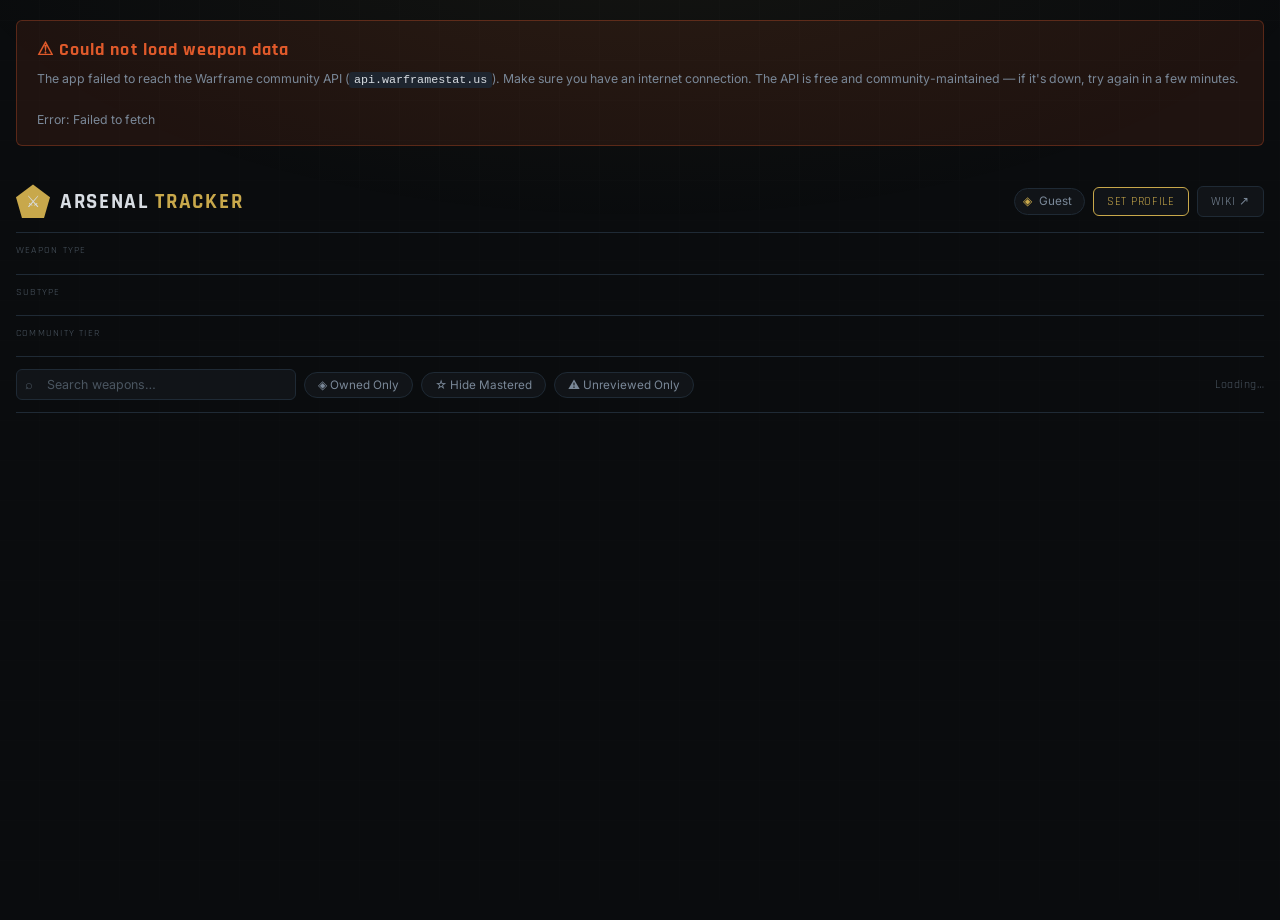
<file: index.html>
<!DOCTYPE html>
<html lang="en">
<head>
<meta charset="UTF-8"/>
<meta name="viewport" content="width=device-width, initial-scale=1.0"/>
<title>Warframe Arsenal Tracker</title>
<link rel="preconnect" href="https://fonts.googleapis.com">
<link href="https://fonts.googleapis.com/css2?family=Rajdhani:wght@400;500;600;700&family=Inter:wght@300;400;500&display=swap" rel="stylesheet">
<style>
/* ── VARIABLES ─────────────────────────────────────────── */
:root{
  --bg:#0a0c0e;--surface:#111418;--card:#151a1f;--elevated:#1e252f;
  --border:#1f2a35;--border-b:#2a3a4a;
  --gold:#c8a84b;--gold-dim:#7a6330;--gold-glow:rgba(200,168,75,.18);
  --red:#e05a2b;--blue:#4a9eca;--grey:#4a5560;--purple:#9b6ef3;
  --warn:#d4860a;--warn-bg:rgba(212,134,10,.12);--warn-border:rgba(212,134,10,.3);
  --t1:#d8dde3;--t2:#7a8898;--t3:#4a5560;
  --r:6px;--cr:8px;--tr:.18s ease;
  --fd:'Rajdhani',sans-serif;--fb:'Inter',sans-serif;
}
*,*::before,*::after{box-sizing:border-box;margin:0;padding:0}
html{font-size:15px}
body{font-family:var(--fb);background:var(--bg);color:var(--t1);min-height:100vh;line-height:1.5;overflow-x:hidden}
body::before{content:'';position:fixed;inset:0;background:
  radial-gradient(ellipse 80% 50% at 50% -10%,rgba(200,168,75,.06) 0%,transparent 70%),
  repeating-linear-gradient(0deg,transparent,transparent 39px,rgba(255,255,255,.015) 40px),
  repeating-linear-gradient(90deg,transparent,transparent 39px,rgba(255,255,255,.015) 40px);
  pointer-events:none;z-index:0}

/* ── LAYOUT ────────────────────────────────────────────── */
.wrap{position:relative;z-index:1;max-width:1400px;margin:0 auto;padding:0 16px}

/* ── UPDATE BANNER ─────────────────────────────────────── */
#update-banner{
  display:none;background:var(--warn-bg);border:1px solid var(--warn-border);
  border-radius:var(--r);padding:10px 14px;margin:12px 0 0;
  display:flex;align-items:flex-start;gap:10px;flex-wrap:wrap;
}
#update-banner.hidden{display:none}
.banner-icon{font-size:1.1rem;flex-shrink:0;margin-top:1px}
.banner-text{flex:1;min-width:200px}
.banner-text strong{font-family:var(--fd);letter-spacing:.04em;color:var(--warn);font-size:.9rem}
.banner-text p{font-size:.78rem;color:var(--t2);margin-top:2px;line-height:1.5}
.banner-close{background:none;border:none;color:var(--t3);cursor:pointer;font-size:1rem;padding:0 4px;align-self:flex-start;flex-shrink:0}
.banner-close:hover{color:var(--t1)}

/* ── HEADER ────────────────────────────────────────────── */
.hdr{padding:18px 0 14px;border-bottom:1px solid var(--border);display:flex;align-items:center;justify-content:space-between;gap:12px;flex-wrap:wrap}
.hdr-l{display:flex;align-items:center;gap:12px}
.logo{display:flex;align-items:center;gap:10px}
.logo-ico{width:34px;height:34px;background:var(--gold);clip-path:polygon(50% 0%,100% 38%,82% 100%,18% 100%,0% 38%);display:flex;align-items:center;justify-content:center;font-size:16px;flex-shrink:0}
.logo h1{font-family:var(--fd);font-size:1.4rem;font-weight:700;letter-spacing:.08em;text-transform:uppercase}
.logo h1 span{color:var(--gold)}
.hdr-r{display:flex;align-items:center;gap:8px;flex-wrap:wrap}
.user-pill{display:flex;align-items:center;gap:7px;background:var(--surface);border:1px solid var(--border);border-radius:20px;padding:4px 12px 4px 8px;font-size:.78rem}
.user-pill .ui{color:var(--gold)}
#uname{color:var(--t2);font-size:.78rem}

/* ── FILTER SECTIONS ───────────────────────────────────── */
.fs{padding:10px 0 0}
.fs-lbl{font-family:var(--fd);font-size:.68rem;letter-spacing:.12em;text-transform:uppercase;color:var(--t3);margin-bottom:5px}
.fg{display:flex;flex-wrap:wrap;gap:5px;padding-bottom:10px;border-bottom:1px solid var(--border)}
.fb{background:var(--surface);border:1px solid var(--border);border-radius:4px;padding:4px 11px;color:var(--t2);font-size:.76rem;font-family:var(--fd);letter-spacing:.06em;text-transform:uppercase;cursor:pointer;transition:all var(--tr);white-space:nowrap}
.fb:hover{border-color:var(--gold-dim);color:var(--t1)}
.fb.on{background:var(--elevated);border-color:var(--gold);color:var(--gold)}
.tb.te.on{border-color:var(--red);color:var(--red);background:rgba(224,90,43,.1)}
.tb.tg.on{border-color:var(--blue);color:var(--blue);background:rgba(74,158,202,.1)}
.tb.tf.on{border-color:var(--grey);color:var(--t2);background:rgba(74,85,96,.15)}

/* ── CONTROLS ──────────────────────────────────────────── */
.ctrl{padding:12px 0;display:flex;align-items:center;gap:8px;flex-wrap:wrap;border-bottom:1px solid var(--border)}
.sw{position:relative;flex:1;min-width:180px;max-width:280px}
.si{position:absolute;left:9px;top:50%;transform:translateY(-50%);color:var(--t3);font-size:.85rem;pointer-events:none}
#srch{width:100%;background:var(--surface);border:1px solid var(--border);border-radius:var(--r);padding:7px 9px 7px 30px;color:var(--t1);font-size:.83rem;font-family:var(--fb);transition:border-color var(--tr)}
#srch:focus{outline:none;border-color:var(--gold-dim)}
#srch::placeholder{color:var(--t3)}
.qb{background:var(--surface);border:1px solid var(--border);border-radius:18px;padding:5px 13px;color:var(--t2);font-size:.78rem;font-family:var(--fb);cursor:pointer;transition:all var(--tr);white-space:nowrap}
.qb:hover{border-color:var(--gold-dim);color:var(--t1)}
.qb.on{background:var(--gold-glow);border-color:var(--gold);color:var(--gold)}
#rcount{margin-left:auto;font-size:.78rem;color:var(--t3);font-family:var(--fd);letter-spacing:.04em}

/* ── GRID ───────────────────────────────────────────────── */
.grid{display:grid;grid-template-columns:repeat(auto-fill,minmax(290px,1fr));gap:13px;padding:14px 0 40px}

/* ── CARD ───────────────────────────────────────────────── */
.card{background:var(--card);border:1px solid var(--border);border-radius:var(--cr);overflow:hidden;display:flex;flex-direction:column;transition:border-color var(--tr),box-shadow var(--tr),transform var(--tr)}
.card:hover{border-color:var(--border-b);box-shadow:0 4px 20px rgba(0,0,0,.4);transform:translateY(-1px)}
.card.mastered{border-color:var(--gold);box-shadow:0 0 0 1px var(--gold),0 2px 10px rgba(200,168,75,.15)}
.card.owned:not(.mastered){border-color:var(--blue)}
.stripe{height:3px;flex-shrink:0}
.stripe.te{background:linear-gradient(90deg,var(--red),rgba(224,90,43,.3))}
.stripe.tg{background:linear-gradient(90deg,var(--blue),rgba(74,158,202,.3))}
.stripe.tf{background:var(--grey)}
.stripe.tu{background:linear-gradient(90deg,var(--t3),transparent)}

.ch{display:flex;align-items:flex-start;gap:11px;padding:11px 13px 9px}
.img-w{width:68px;height:68px;flex-shrink:0;background:var(--surface);border-radius:5px;border:1px solid var(--border);overflow:hidden;display:flex;align-items:center;justify-content:center}
.wimg{width:100%;height:100%;object-fit:contain;padding:4px;filter:drop-shadow(0 2px 4px rgba(0,0,0,.6))}
.ctb{flex:1;min-width:0}
.wname{font-family:var(--fd);font-size:1.05rem;font-weight:600;letter-spacing:.04em;white-space:nowrap;overflow:hidden;text-overflow:ellipsis;line-height:1.3}
.wmeta{display:flex;flex-wrap:wrap;gap:3px;margin-top:3px}
.tt,.st,.mr{font-size:.66rem;font-family:var(--fd);letter-spacing:.06em;text-transform:uppercase;border-radius:3px;padding:1px 5px}
.tt{background:var(--elevated);color:var(--t2);border:1px solid var(--border)}
.st{background:rgba(74,158,202,.1);color:var(--blue);border:1px solid rgba(74,158,202,.2)}
.mr{background:rgba(200,168,75,.1);color:var(--gold);border:1px solid rgba(200,168,75,.2)}
.tlbl{font-family:var(--fd);font-size:.7rem;font-weight:600;letter-spacing:.06em;text-transform:uppercase;margin-top:5px}
.tlbl.te{color:var(--red)}.tlbl.tg{color:var(--blue)}.tlbl.tf{color:var(--grey)}.tlbl.tu{color:var(--t3)}

.cb{padding:0 13px 9px;flex:1;display:flex;flex-direction:column;gap:7px}

/* Unreviewed badge */
.badge-unreviewed{
  display:inline-flex;align-items:center;gap:5px;
  font-size:.68rem;font-family:var(--fd);letter-spacing:.05em;text-transform:uppercase;
  border-radius:4px;padding:2px 7px;width:fit-content;
  background:rgba(155,110,243,.1);color:var(--purple);border:1px solid rgba(155,110,243,.25);
  cursor:help;
}

.badge{display:inline-flex;align-items:center;gap:4px;font-size:.7rem;border-radius:4px;padding:2px 7px;width:fit-content}
.bq{background:rgba(180,100,255,.1);color:#b464ff;border:1px solid rgba(180,100,255,.22)}
.ba{background:var(--elevated);color:var(--t2);border:1px solid var(--border)}

.dr{display:flex;align-items:center;gap:7px;margin-top:1px}
.dl{font-size:.7rem;color:var(--t3);font-family:var(--fd);letter-spacing:.06em;text-transform:uppercase;min-width:38px}
.dots{display:flex;gap:3px}
.dot{width:9px;height:9px;border-radius:2px;background:var(--elevated);border:1px solid var(--border-b)}
.dot.f{background:var(--gold);border-color:var(--gold)}
.ad{font-size:.76rem;color:var(--t2);line-height:1.5}
.tn{font-size:.76rem;color:var(--t2);border-left:2px solid var(--border-b);padding-left:7px;line-height:1.5;font-style:italic}
.tn.unreviewed-note{color:var(--t3);font-style:italic}
.mastered .tn{border-color:var(--gold)}

.cs{margin-top:3px}
.ct{font-size:.71rem;font-family:var(--fd);letter-spacing:.06em;text-transform:uppercase;color:var(--t3);cursor:pointer;user-select:none;transition:color var(--tr)}
.ct:hover{color:var(--t2)}
.cl{margin-top:5px;display:flex;flex-direction:column;gap:4px}
.cr2{display:flex;flex-wrap:wrap;align-items:baseline;gap:5px;font-size:.72rem;background:var(--surface);border:1px solid var(--border);border-radius:4px;padding:4px 7px}
.cn{color:var(--t1);font-weight:500}.cq{color:var(--gold);font-family:var(--fd);font-size:.78rem}
.csrc{color:var(--t3);font-size:.68rem;width:100%;margin-top:1px}

.cf{padding:7px 13px 11px;border-top:1px solid var(--border);display:flex;align-items:center;gap:7px;justify-content:space-between}
.tr-row{display:flex;gap:5px}
.tbtn{display:flex;align-items:center;gap:4px;background:var(--surface);border:1px solid var(--border);border-radius:4px;padding:4px 9px;color:var(--t3);font-size:.73rem;font-family:var(--fb);cursor:pointer;transition:all var(--tr)}
.tbtn:hover{border-color:var(--border-b);color:var(--t2)}
.tbtn.on{background:rgba(74,158,202,.12);border-color:var(--blue);color:var(--blue)}
.tbtn.mb.on{background:var(--gold-glow);border-color:var(--gold);color:var(--gold)}
.wl{font-size:.71rem;color:var(--t3);text-decoration:none;font-family:var(--fd);letter-spacing:.06em;text-transform:uppercase;transition:color var(--tr)}
.wl:hover{color:var(--gold)}

/* ── LOADER ─────────────────────────────────────────────── */
#ldr{position:fixed;inset:0;background:var(--bg);display:flex;align-items:center;justify-content:center;z-index:1000}
.linner{display:flex;flex-direction:column;align-items:center;gap:14px}
.llogo{width:44px;height:44px;background:var(--gold);clip-path:polygon(50% 0%,100% 38%,82% 100%,18% 100%,0% 38%);animation:pulse 1.2s ease-in-out infinite alternate}
@keyframes pulse{from{opacity:.4;transform:scale(.9)}to{opacity:1;transform:scale(1.05)}}
.ltxt{font-family:var(--fd);font-size:.8rem;letter-spacing:.2em;text-transform:uppercase;color:var(--t3)}
.lsub{font-size:.72rem;color:var(--t3);margin-top:-6px}

/* ── ERROR STATE ─────────────────────────────────────────── */
#api-error{display:none;margin:20px 0;background:rgba(224,90,43,.1);border:1px solid rgba(224,90,43,.3);border-radius:var(--r);padding:16px 20px}
#api-error h3{font-family:var(--fd);color:var(--red);margin-bottom:6px;letter-spacing:.06em}
#api-error p{font-size:.82rem;color:var(--t2);line-height:1.6}
#api-error code{background:var(--elevated);padding:1px 5px;border-radius:3px;font-size:.78rem;color:var(--t1)}

/* ── EMPTY ──────────────────────────────────────────────── */
.empty{grid-column:1/-1;display:flex;flex-direction:column;align-items:center;gap:14px;padding:70px 20px;color:var(--t3)}
.empty-ico{font-size:2.5rem;opacity:.25}
.empty p{font-size:.88rem}
.empty button{background:var(--surface);border:1px solid var(--border);border-radius:var(--r);padding:7px 18px;color:var(--t2);cursor:pointer;font-family:var(--fb);transition:all var(--tr)}
.empty button:hover{border-color:var(--gold-dim);color:var(--t1)}

/* ── MODAL ──────────────────────────────────────────────── */
.mo{display:none;position:fixed;inset:0;background:rgba(0,0,0,.7);backdrop-filter:blur(4px);z-index:500;align-items:center;justify-content:center;padding:20px}
.md{background:var(--card);border:1px solid var(--border-b);border-radius:10px;padding:26px 22px;width:100%;max-width:360px;box-shadow:0 20px 60px rgba(0,0,0,.6)}
.md h2{font-family:var(--fd);font-size:1.15rem;letter-spacing:.08em;text-transform:uppercase;margin-bottom:5px}
.md p{font-size:.8rem;color:var(--t2);margin-bottom:14px;line-height:1.5}
.md input{width:100%;background:var(--surface);border:1px solid var(--border);border-radius:var(--r);padding:8px 11px;color:var(--t1);font-size:.88rem;font-family:var(--fb);margin-bottom:13px;transition:border-color var(--tr)}
.md input:focus{outline:none;border-color:var(--gold-dim)}
.mbtns{display:flex;gap:7px;justify-content:flex-end}
.bp,.bs{padding:6px 16px;border-radius:var(--r);font-size:.8rem;font-family:var(--fd);letter-spacing:.06em;text-transform:uppercase;cursor:pointer;border:1px solid;transition:all var(--tr)}
.bp{background:var(--gold);border-color:var(--gold);color:#0a0c0e;font-weight:700}
.bp:hover{background:#dbb855}
.bs{background:transparent;border-color:var(--border);color:var(--t2)}
.bs:hover{border-color:var(--border-b);color:var(--t1)}

/* ── TOAST ──────────────────────────────────────────────── */
#toast{position:fixed;bottom:22px;left:50%;transform:translateX(-50%) translateY(16px);background:var(--elevated);border:1px solid var(--border-b);border-radius:18px;padding:7px 18px;font-size:.8rem;color:var(--t1);z-index:999;opacity:0;transition:opacity .25s,transform .25s;pointer-events:none}
#toast.show{opacity:1;transform:translateX(-50%) translateY(0)}

/* ── BUTTONS ─────────────────────────────────────────────── */
.btn{display:inline-flex;align-items:center;gap:5px;background:var(--surface);border:1px solid var(--border);border-radius:var(--r);padding:6px 13px;color:var(--t2);font-size:.78rem;font-family:var(--fd);letter-spacing:.06em;text-transform:uppercase;cursor:pointer;text-decoration:none;transition:all var(--tr);white-space:nowrap}
.btn:hover{border-color:var(--gold-dim);color:var(--t1)}
.btn-g{border-color:var(--gold);color:var(--gold)}
.btn-g:hover{background:var(--gold-glow)}

/* ── ESTIMATED (unreviewed) ─────────────────────────────── */
.badge-est{opacity:.5;font-style:italic}

/* ── CONFLICT INDICATOR ─────────────────────────────────── */
.card-hd-wrap{position:relative}
.badge-conflict{
  position:absolute;top:8px;right:8px;
  width:20px;height:20px;border-radius:50%;
  background:rgba(224,90,43,.15);border:1px solid var(--red);
  color:var(--red);font-size:.78rem;font-weight:700;
  display:flex;align-items:center;justify-content:center;
  cursor:help;flex-shrink:0;line-height:1;
}

/* ── OBTAIN PLACEHOLDER (unreviewed) ───────────────────── */
.dr-placeholder{font-size:.7rem;color:var(--t3);font-style:italic;font-family:var(--fd);letter-spacing:.04em}

/* ── QUEST BADGE AS LINK ────────────────────────────────── */
a.badge{text-decoration:none;cursor:pointer;transition:opacity var(--tr)}
a.badge:hover{opacity:.8}

/* ── SCROLLBAR ──────────────────────────────────────────── */
::-webkit-scrollbar{width:5px}::-webkit-scrollbar-track{background:var(--bg)}
::-webkit-scrollbar-thumb{background:var(--border-b);border-radius:3px}
::-webkit-scrollbar-thumb:hover{background:var(--gold-dim)}

/* ── RESPONSIVE ─────────────────────────────────────────── */
@media(max-width:640px){
  .grid{grid-template-columns:1fr}
  .hdr{flex-direction:column;align-items:flex-start}
  .hdr-r{width:100%;justify-content:flex-start}
  .sw{max-width:100%}
  #rcount{margin-left:0}
  .logo h1{font-size:1.15rem}
  #update-banner{margin-top:8px}
}
@media(min-width:641px) and (max-width:900px){.grid{grid-template-columns:repeat(2,1fr)}}
</style>
</head>
<body>

<!-- Loader -->
<div id="ldr">
  <div class="linner">
    <div class="llogo"></div>
    <div class="ltxt">Loading Arsenal…</div>
    <div class="lsub" id="lsub">Connecting to Warframe API</div>
  </div>
</div>

<!-- Username Modal -->
<div id="umodal" class="mo">
  <div class="md">
    <h2>Set Your Profile</h2>
    <p>Choose a name to save your mastery and ownership data locally on this device and browser.</p>
    <input type="text" id="uinput" placeholder="e.g. Tenno_Prime" maxlength="40" autocomplete="off"/>
    <div class="mbtns">
      <button id="ucancl" class="bs">Cancel</button>
      <button id="usave" class="bp">Save</button>
    </div>
  </div>
</div>

<div id="toast"></div>

<div class="wrap">

  <!-- Update Banner -->
  <div id="update-banner" class="hidden">
    <span class="banner-icon">⚠</span>
    <div class="banner-text">
      <strong>Curated data update recommended</strong>
      <p id="banner-msg">Many weapons have auto-estimated data (tier from riven disposition, acquisition from API tags) but haven't been community-verified. Accurate tier ratings, keep/sell recommendations and obtainability details require experienced player review. To update: open Claude Code, point it at this repo, and follow the instructions in <code>README.md → Updating Curated Data</code>.</p>
    </div>
    <button class="banner-close" onclick="document.getElementById('update-banner').classList.add('hidden')" title="Dismiss">✕</button>
  </div>

  <!-- API Error -->
  <div id="api-error">
    <h3>⚠ Could not load weapon data</h3>
    <p>The app failed to reach the Warframe community API (<code>api.warframestat.us</code>). Make sure you have an internet connection. The API is free and community-maintained — if it's down, try again in a few minutes.<br><br>
    Error: <span id="api-error-msg"></span></p>
  </div>

  <header class="hdr">
    <div class="hdr-l">
      <div class="logo">
        <div class="logo-ico">⚔</div>
        <h1>Arsenal <span>Tracker</span></h1>
      </div>
    </div>
    <div class="hdr-r">
      <div class="user-pill"><span class="ui">◈</span><span id="uname">Guest</span></div>
      <button id="setuser" class="btn btn-g">Set Profile</button>
      <a href="https://wiki.warframe.com/w/Weapons" target="_blank" rel="noopener" class="btn">Wiki ↗</a>
    </div>
  </header>

  <div class="fs"><div class="fs-lbl">Weapon Type</div><div id="ftype" class="fg"></div></div>
  <div class="fs"><div class="fs-lbl">Subtype</div><div id="fsub" class="fg"></div></div>
  <div class="fs"><div class="fs-lbl">Community Tier</div><div id="ftier" class="fg"></div></div>

  <div class="ctrl">
    <div class="sw"><span class="si">⌕</span><input type="text" id="srch" placeholder="Search weapons…" autocomplete="off"/></div>
    <button id="qowned" class="qb">◈ Owned Only</button>
    <button id="qunmast" class="qb">☆ Hide Mastered</button>
    <button id="qunreviewed" class="qb">⚠ Unreviewed Only</button>
    <span id="rcount" class="rcount">Loading…</span>
  </div>

  <div id="grid" class="grid"></div>
</div>

<script>
'use strict';

// CURATED is loaded at runtime from curated.json (see fetchWeapons)
let CURATED = {};

// ── ACQUISITION TYPE LABELS ──────────────────────────────────
const ACQ_LABELS = {
  market:     "🛒 Market (Credits)",
  blueprint:  "📋 Blueprint",
  relic:      "💠 Void Relics",
  quest:      "📜 Quest Reward",
  boss:       "💀 Boss Farm",
  lich:       "👁 Kuva Lich",
  sister:     "👁 Sister of Parvos",
  syndicate:  "🔮 Syndicate",
  dojo:       "🏯 Clan Dojo",
  clan:       "🤝 Clan Research",
  railjack:   "🚀 Railjack",
  crafted:    "🔧 Kitgun / Zaw",
  warframe:   "🦾 Warframe Unlock",
  event:      "📅 Event / Baro",
  unknown:    "❓ Unknown",
};

// ── TIER LABELS ──────────────────────────────────────────────
const TIER_LABELS = {
  endgame: "🔥 Endgame",
  good:    "👍 Good",
  average: "😐 Average",
  fodder:  "🗑 Mastery Fodder",
};

// ── TIER CSS CLASS ───────────────────────────────────────────
function tc(tier){ return {endgame:"te", good:"tg", average:"tg", fodder:"tf"}[tier] || "tu"; }

// ── STATE ────────────────────────────────────────────────────
let allWeapons = [];   // merged API + curated
let userState  = {};
let currentUser = "guest";
let activeFilters = {
  type:"all", subtype:"all", tier:"all",
  search:"", showOwned:false, showUnmastered:false, showUnreviewed:false
};
const UNREVIEWED_THRESHOLD = 0.25; // show banner if >25% unreviewed

// ── STORAGE ──────────────────────────────────────────────────
function lsGet(k){ try{ const r=localStorage.getItem(k); return r?JSON.parse(r):null; }catch{return null;} }
function lsSet(k,v){ try{ localStorage.setItem(k,JSON.stringify(v)); }catch(e){} }
function saveState(){ lsSet("wf_state_"+currentUser, userState); }

// ── INIT ─────────────────────────────────────────────────────
async function init(){
  const saved = lsGet("wf_username");
  if(saved){ currentUser=saved; document.getElementById("uname").textContent=saved; }
  userState = lsGet("wf_state_"+currentUser) || {};

  lsub("Fetching weapon data…");
  const ok = await fetchWeapons();
  if(!ok) return;

  lsub("Merging curated data…");
  checkUpdateBanner();
  renderFilters();
  renderGrid();
  bindEvents();
  document.getElementById("ldr").style.display = "none";
}

function lsub(msg){ document.getElementById("lsub").textContent = msg; }

// ── API FETCH & MERGE ─────────────────────────────────────────
const API_URL = "https://api.warframestat.us/weapons?language=en";
const CDN_URL = "https://cdn.warframestat.us/img/";
const VALID_TYPES = new Set(["Primary","Secondary","Melee"]);

function resolveWeaponType(apiW){
  if(VALID_TYPES.has(apiW.type)) return apiW.type;
  if(VALID_TYPES.has(apiW.category)) return apiW.category;
  return null;
}

async function fetchWeapons(){
  try {
    const [weaponsRes, curatedRes] = await Promise.allSettled([
      fetch(API_URL),
      fetch("curated.json")
    ]);

    if(weaponsRes.status === "rejected" || !weaponsRes.value.ok)
      throw new Error(weaponsRes.reason?.message || `HTTP ${weaponsRes.value?.status}`);

    const raw = await weaponsRes.value.json();

    if(curatedRes.status === "fulfilled" && curatedRes.value.ok){
      try { CURATED = await curatedRes.value.json(); } catch(e){}
    }

    allWeapons = raw
      .filter(w => resolveWeaponType(w) !== null
                && !w.excludeFromCodex
                && w.type !== "Zaw Component")
      .map(w => merge(w))
      .sort((a,b) => a.name.localeCompare(b.name));

    return true;
  } catch(e){
    document.getElementById("ldr").style.display = "none";
    const err = document.getElementById("api-error");
    document.getElementById("api-error-msg").textContent = e.message;
    err.style.display = "block";
    return false;
  }
}

// ── MERGE API + CURATED ───────────────────────────────────────
function merge(apiW){
  const curated = CURATED[apiW.name] || {};
  const reviewed = curated.reviewed === true;

  // ── AUTO-DERIVE acquisition from API drop/source data ────────
  const dropText = buildDropText(apiW);
  let acq    = curated.acquisition    || autoAcq(apiW, dropText);
  let diff   = curated.acquisitionDifficulty || autoDiff(acq, apiW);
  let tier   = curated.tier           || "average";
  let note   = curated.tierNote       || "";
  let keep   = curated.keepSell       || autoKeepSell(acq, tier);
  let quest  = curated.questReward    || null;

  // Build components from API
  const components = buildComponents(apiW);

  // Image with fallbacks
  const imgSrc = apiW.imageName
    ? CDN_URL + apiW.imageName
    : (apiW.wikiaThumbnail || "");

  const mainType = resolveWeaponType(apiW);
  const specificType = (VALID_TYPES.has(apiW.type) ? apiW.category : apiW.type) || apiW.weaponType || "Unknown";

  return {
    id:                   apiW.uniqueName || apiW.name,
    name:                 apiW.name,
    type:                 mainType,
    subtype:              specificType,
    imageSrc:             imgSrc,
    wikiUrl:              apiW.wikiaUrl || `https://wiki.warframe.com/w/${encodeURIComponent(apiW.name.replace(/ /g,"_"))}`,
    masteryReq:           apiW.masteryReq || 0,
    tier,
    acquisition:          acq,
    acquisitionDifficulty:diff,
    acquisitionDetail:    dropText,
    tierNote:             note,
    keepSell:             keep,
    questReward:          quest,
    components,
    reviewed,
  };
}

function buildDropText(w){
  if(!w.drops || !w.drops.length){
    if(w.tradable === false && (w.name||"").toLowerCase().includes("prime")) return "Vaulted Prime — check Void Relics or trade chat.";
    return "Check the Warframe Wiki for acquisition details.";
  }
  // Summarise up to 3 drop locations
  const locs = [...new Set(w.drops.slice(0,6).map(d => d.location))].slice(0,3);
  return locs.join(" · ");
}

function buildComponents(w){
  if(!w.components) return [];
  return w.components
    .filter(c => c.name !== "Blueprint")
    .map(c => ({
      name: c.name,
      qty:  c.itemCount || null,
      source: (c.drops||[]).slice(0,2).map(d=>d.location).join(", ") || ""
    }));
}

function autoAcq(w, dropText){
  const name = w.name || "";
  const dt   = dropText.toLowerCase();
  if(dt.includes("kuva lich") || name.startsWith("Kuva ")) return "lich";
  if(dt.includes("sister")    || name.startsWith("Tenet ")) return "sister";
  if(dt.includes("syndicate") || dt.includes("holdfasts") || dt.includes("zariman")) return "syndicate";
  if(dt.includes("dojo") || dt.includes("research")) return "dojo";
  if(dt.includes("relic") || dt.includes("void")) return "relic";
  if(dt.includes("quest") || w.tradable === false) return "quest";
  if(dt.includes("market") || dt.includes("credits")) return "market";
  if(dt.includes("boss") || dt.includes("stalker")) return "boss";
  if(dt.includes("railjack") || dt.includes("proxima")) return "railjack";
  if(name.includes("Wraith") || name.includes("Vandal")) return "event";
  if(w.components && w.components.length > 1) return "blueprint";
  return "unknown";
}

function autoDiff(acq, w){
  const diff = {
    market:1, blueprint:2,
    clan:3, dojo:3, crafted:3, warframe:3,
    syndicate:4, quest:4, lich:4, sister:4,
    relic:5, boss:5, railjack:5, event:5,
    unknown:2
  };
  let base = diff[acq] || 2;
  if((w.name||"").includes("Prime") && base < 3) base = 3;
  return Math.min(base, 5);
}

function diffTooltip(acq, diff){
  const reasons = {
    1:"Very easy — buy already built from the Market for Credits",
    2:"Easy — buy Blueprint from the Market and craft with common resources",
    3:"Medium — obtained from Clan Research or built from vendor parts",
    4:"Hard — requires Syndicate standing, Kuva Lich/Sister farming, or completing a quest",
    5:"Very hard — not always available (vaulted/event/Baro), requires consuming resources to attempt (relics, mission entry), or highly randomized drop chance",
  };
  return `${diff}/5 · ${reasons[diff]||""}`;
}

function resolveConflict(w){
  if(w.acquisition === "unknown") return "Acquisition method could not be determined from API data — manual review needed.";
  if(w.acquisition === "quest" && w.tradable !== false) return "Auto-detected as quest reward but item appears tradable — may be misclassified.";
  return "";
}

function autoKeepSell(acq, tier){
  if(["lich","sister","quest","boss","event","railjack"].includes(acq)) return "keep";
  if(tier === "endgame") return "keep";
  if(tier === "fodder")  return "sell";
  return "situational";
}

// ── UPDATE BANNER ─────────────────────────────────────────────
function checkUpdateBanner(){
  const total = allWeapons.length;
  const unreviewed = allWeapons.filter(w => !w.reviewed).length;
  const ratio = unreviewed / total;

  if(ratio > UNREVIEWED_THRESHOLD){
    const banner = document.getElementById("update-banner");
    banner.classList.remove("hidden");
    document.getElementById("banner-msg").textContent =
      `${unreviewed} of ${total} weapons (${Math.round(ratio*100)}%) are missing community-verified tier ratings, difficulty scores, and keep/sell recommendations. ` +
      `These judgements require experienced player knowledge and cannot be derived from stats alone. ` +
      `To add evaluations: open Claude Code, point it at this repo, and follow the instructions in README.md → "Updating Curated Data".`;
  }
}

// ── FILTERS ───────────────────────────────────────────────────
function renderFilters(){
  const types = ["all","Primary","Secondary","Melee"];
  const tiers = ["all","endgame","good","average","fodder"];
  const subtypes = getSubtypes();

  document.getElementById("ftype").innerHTML = types.map(t=>
    `<button class="fb ${activeFilters.type===t?"on":""}" data-f="type" data-v="${t}">${t==="all"?"All Types":t}</button>`
  ).join("");

  document.getElementById("fsub").innerHTML = ["all",...subtypes].map(s=>
    `<button class="fb ${activeFilters.subtype===s?"on":""}" data-f="sub" data-v="${s}">${s==="all"?"All Subtypes":s}</button>`
  ).join("");

  document.getElementById("ftier").innerHTML = tiers.map(t=>
    `<button class="fb tb ${tc(t)} ${activeFilters.tier===t?"on":""}" data-f="tier" data-v="${t}">${t==="all"?"All Tiers":TIER_LABELS[t]||t}</button>`
  ).join("");
}

function getSubtypes(){
  const pool = activeFilters.type==="all" ? allWeapons : allWeapons.filter(w=>w.type===activeFilters.type);
  return [...new Set(pool.map(w=>w.subtype))].sort();
}

// ── GRID ──────────────────────────────────────────────────────
function renderGrid(){
  const ws = filtered();
  const mc = ws.filter(w=>userState[w.id]?.mastery).length;
  document.getElementById("rcount").textContent = `${ws.length} weapons · ${mc} mastered`;

  if(!ws.length){
    document.getElementById("grid").innerHTML=`<div class="empty"><div class="empty-ico">⚔</div><p>No weapons match your filters.</p><button onclick="clearFilters()">Clear Filters</button></div>`;
    return;
  }
  document.getElementById("grid").innerHTML = ws.map(card).join("");
}

// ── CARD ──────────────────────────────────────────────────────
function card(w){
  const s = userState[w.id] || {};
  const tclass = tc(w.tier);

  const unreviewedBadge = !w.reviewed
    ? `<div class="badge-unreviewed" title="Tier estimated from riven disposition (lower disposition = more meta). Acquisition type auto-classified from API tags. Not community-verified — treat as rough guidance only.">⚠ Unreviewed</div>`
    : "";

  const questBadge = (w.reviewed && w.questReward)
    ? `<a class="badge bq" href="https://wiki.warframe.com/w/${encodeURIComponent(w.questReward.replace(/ /g,'_'))}" target="_blank" rel="noopener" title="Quest: ${escHtml(w.questReward)} — click to open wiki">📜 ${escHtml(w.questReward)}</a>`
    : "";

  const acqBadge = (!w.reviewed || !w.questReward)
    ? `<div class="badge ba${w.reviewed?'':' badge-est'}"${w.reviewed?'':' title="Auto-estimated — not yet verified by the community"'}>${ACQ_LABELS[w.acquisition] || w.acquisition}</div>`
    : "";

  const keepSellLabel = {keep:"✅ Keep",sell:"❌ Sell",situational:"⚖ Situational"}[w.keepSell] || "";
  const keepSellBadge = (w.reviewed && keepSellLabel)
    ? `<div class="badge ba" style="margin-left:auto">${keepSellLabel}</div>`
    : "";

  const dots = Array.from({length:5},(_,i)=>
    `<span class="dot ${i<w.acquisitionDifficulty?"f":""}"></span>`
  ).join("");
  const obtainSection = w.reviewed
    ? `<div class="dr" title="${escHtml(diffTooltip(w.acquisition, w.acquisitionDifficulty))}"><span class="dl">Obtain</span><div class="dots">${dots}</div></div>`
    : `<div class="dr"><span class="dr-placeholder">Obtainability: not yet evaluated</span></div>`;

  const conflictReason = !w.reviewed ? resolveConflict(w) : "";
  const conflictBadge = conflictReason
    ? `<div class="badge-conflict" title="${escHtml(conflictReason)}">!</div>`
    : "";

  const noteClass = w.reviewed ? "tn" : "tn unreviewed-note";
  const noteText  = w.reviewed
    ? w.tierNote
    : (w.tierNote || "Not community-verified. Tier estimated from riven disposition; acquisition classified from API tags. Treat as rough guidance only.");

  const comps = w.components.length
    ? `<div class="cs">
        <div class="ct" onclick="togComp(this)">▶ Components (${w.components.length})</div>
        <div class="cl" style="display:none">
          ${w.components.map(c=>`
            <div class="cr2">
              <span class="cn">${c.name}</span>
              ${c.qty ? `<span class="cq">×${c.qty.toLocaleString()}</span>` : ""}
              ${c.source ? `<span class="csrc">${c.source}</span>` : ""}
            </div>`).join("")}
        </div>
      </div>`
    : "";

  const imgHtml = w.imageSrc
    ? `<img class="wimg" src="${w.imageSrc}" alt="${w.name}" loading="lazy"
        onerror="this.onerror=null;this.style.opacity='.3';this.src='data:image/svg+xml,<svg xmlns=\\'http://www.w3.org/2000/svg\\' width=\\'64\\' height=\\'64\\'><text y=\\'50\\' font-size=\\'40\\' text-anchor=\\'middle\\' x=\\'32\\'>⚔</text></svg>'">`
    : `<span style="font-size:1.8rem;opacity:.3">⚔</span>`;

  return `<div class="card ${s.mastery?"mastered":""} ${s.owned&&!s.mastery?"owned":""}" data-id="${escHtml(w.id)}">
  <div class="stripe ${tclass}"></div>
  <div class="card-hd-wrap">
    <div class="ch">
      <div class="img-w">${imgHtml}</div>
      <div class="ctb">
        <div class="wname">${escHtml(w.name)}</div>
        <div class="wmeta">
          <span class="tt">${escHtml(w.type)}</span>
          <span class="st">${escHtml(w.subtype)}</span>
          ${w.masteryReq>0?`<span class="mr">MR${w.masteryReq}</span>`:""}
        </div>
        <div class="tlbl ${tclass}${w.reviewed?"":' badge-est'}">${TIER_LABELS[w.tier]||w.tier}${w.reviewed?"":" ?"}</div>
      </div>
    </div>
    ${conflictBadge}
  </div>
  <div class="cb">
    ${unreviewedBadge}
    ${questBadge}
    <div style="display:flex;flex-wrap:wrap;gap:4px;align-items:center">${acqBadge}${keepSellBadge}</div>
    ${obtainSection}
    <p class="ad">${escHtml(w.acquisitionDetail)}</p>
    <p class="${noteClass}">${escHtml(noteText)}</p>
    ${comps}
  </div>
  <div class="cf">
    <div class="tr-row">
      <button class="tbtn ${s.owned?"on":""}">
        <span>${s.owned?"✓":"+"}</span> ${s.owned?"Owned":"Not Owned"}
      </button>
      <button class="tbtn mb ${s.mastery?"on":""}">
        <span>${s.mastery?"★":"☆"}</span> ${s.mastery?"Mastered":"Mastery"}
      </button>
    </div>
    <a href="${w.wikiUrl}" target="_blank" rel="noopener" class="wl">Wiki ↗</a>
  </div>
</div>`;
}

function escHtml(s){
  if(s == null) return "";
  return String(s).replace(/&/g,"&amp;").replace(/</g,"&lt;").replace(/>/g,"&gt;").replace(/"/g,"&quot;");
}

// ── TOGGLES ───────────────────────────────────────────────────
function togOwned(id){
  if(!userState[id]) userState[id]={};
  userState[id].owned = !userState[id].owned;
  saveState(); refreshCard(id);
}
function togMastery(id){
  if(!userState[id]) userState[id]={};
  userState[id].mastery = !userState[id].mastery;
  if(userState[id].mastery) userState[id].owned = true;
  saveState(); refreshCard(id);
  updateCount();
}
function refreshCard(id){
  const w = allWeapons.find(x=>x.id===id);
  if(!w) return;
  const el = document.querySelector(`.card[data-id="${CSS.escape(id)}"]`);
  if(!el) return;
  const tmp = document.createElement("div");
  tmp.innerHTML = card(w);
  el.replaceWith(tmp.firstElementChild);
}
function updateCount(){
  const ws = filtered();
  const mc = ws.filter(w=>userState[w.id]?.mastery).length;
  document.getElementById("rcount").textContent = `${ws.length} weapons · ${mc} mastered`;
}
function togComp(btn){
  const list = btn.nextElementSibling;
  const open = list.style.display !== "none";
  list.style.display = open ? "none" : "block";
  btn.textContent = btn.textContent.replace(open?"▼":"▶", open?"▶":"▼");
}

// ── FILTERING ─────────────────────────────────────────────────
function filtered(){
  return allWeapons.filter(w=>{
    if(activeFilters.type!=="all"        && w.type !== activeFilters.type) return false;
    if(activeFilters.subtype!=="all"     && w.subtype !== activeFilters.subtype) return false;
    if(activeFilters.tier!=="all"        && w.tier !== activeFilters.tier) return false;
    if(activeFilters.showOwned           && !userState[w.id]?.owned) return false;
    if(activeFilters.showUnmastered      && userState[w.id]?.mastery) return false;
    if(activeFilters.showUnreviewed      && w.reviewed) return false;
    if(activeFilters.search){
      const q = activeFilters.search.toLowerCase();
      if(!w.name.toLowerCase().includes(q) &&
         !w.subtype.toLowerCase().includes(q) &&
         !(w.questReward||"").toLowerCase().includes(q)) return false;
    }
    return true;
  });
}

function clearFilters(){
  activeFilters={type:"all",subtype:"all",tier:"all",search:"",showOwned:false,showUnmastered:false,showUnreviewed:false};
  document.getElementById("srch").value="";
  ["qowned","qunmast","qunreviewed"].forEach(id=>document.getElementById(id).classList.remove("on"));
  renderFilters(); renderGrid();
}

// ── EVENTS ────────────────────────────────────────────────────
function bindEvents(){
  document.getElementById("ftype").addEventListener("click",e=>{
    const b=e.target.closest(".fb"); if(!b) return;
    activeFilters.type=b.dataset.v; activeFilters.subtype="all";
    renderFilters(); renderGrid();
  });
  document.getElementById("fsub").addEventListener("click",e=>{
    const b=e.target.closest(".fb"); if(!b) return;
    activeFilters.subtype=b.dataset.v; renderFilters(); renderGrid();
  });
  document.getElementById("ftier").addEventListener("click",e=>{
    const b=e.target.closest(".fb"); if(!b) return;
    activeFilters.tier=b.dataset.v; renderFilters(); renderGrid();
  });

  let sd;
  document.getElementById("srch").addEventListener("input",e=>{
    clearTimeout(sd); sd=setTimeout(()=>{ activeFilters.search=e.target.value.trim(); renderGrid(); },200);
  });

  const qMap = {qowned:"showOwned", qunmast:"showUnmastered", qunreviewed:"showUnreviewed"};
  Object.entries(qMap).forEach(([id,key])=>{
    document.getElementById(id).addEventListener("click",e=>{
      activeFilters[key]=!activeFilters[key];
      e.currentTarget.classList.toggle("on",activeFilters[key]); renderGrid();
    });
  });

  document.getElementById("setuser").addEventListener("click",()=>{
    document.getElementById("umodal").style.display="flex";
    document.getElementById("uinput").focus();
  });
  document.getElementById("usave").addEventListener("click",()=>{
    const v=document.getElementById("uinput").value.trim(); if(!v) return;
    currentUser=v; lsSet("wf_username",v); saveState();
    document.getElementById("uname").textContent=v;
    document.getElementById("umodal").style.display="none";
    toast(`Profile saved as "${v}"`);
  });
  document.getElementById("ucancl").addEventListener("click",()=>{
    document.getElementById("umodal").style.display="none";
  });
  document.getElementById("umodal").addEventListener("click",e=>{
    if(e.target===document.getElementById("umodal")) document.getElementById("umodal").style.display="none";
  });
  document.getElementById("uinput").addEventListener("keydown",e=>{
    if(e.key==="Enter") document.getElementById("usave").click();
  });

  document.getElementById("grid").addEventListener("click",e=>{
    const btn=e.target.closest(".tbtn");
    if(!btn) return;
    const cardEl=btn.closest(".card");
    if(!cardEl) return;
    const id=cardEl.dataset.id;
    if(btn.classList.contains("mb")) togMastery(id);
    else togOwned(id);
  });
}

function toast(msg){
  const t=document.getElementById("toast");
  t.textContent=msg; t.classList.add("show");
  setTimeout(()=>t.classList.remove("show"),2500);
}

document.addEventListener("DOMContentLoaded", init);
</script>
</body>
</html>
</file>
